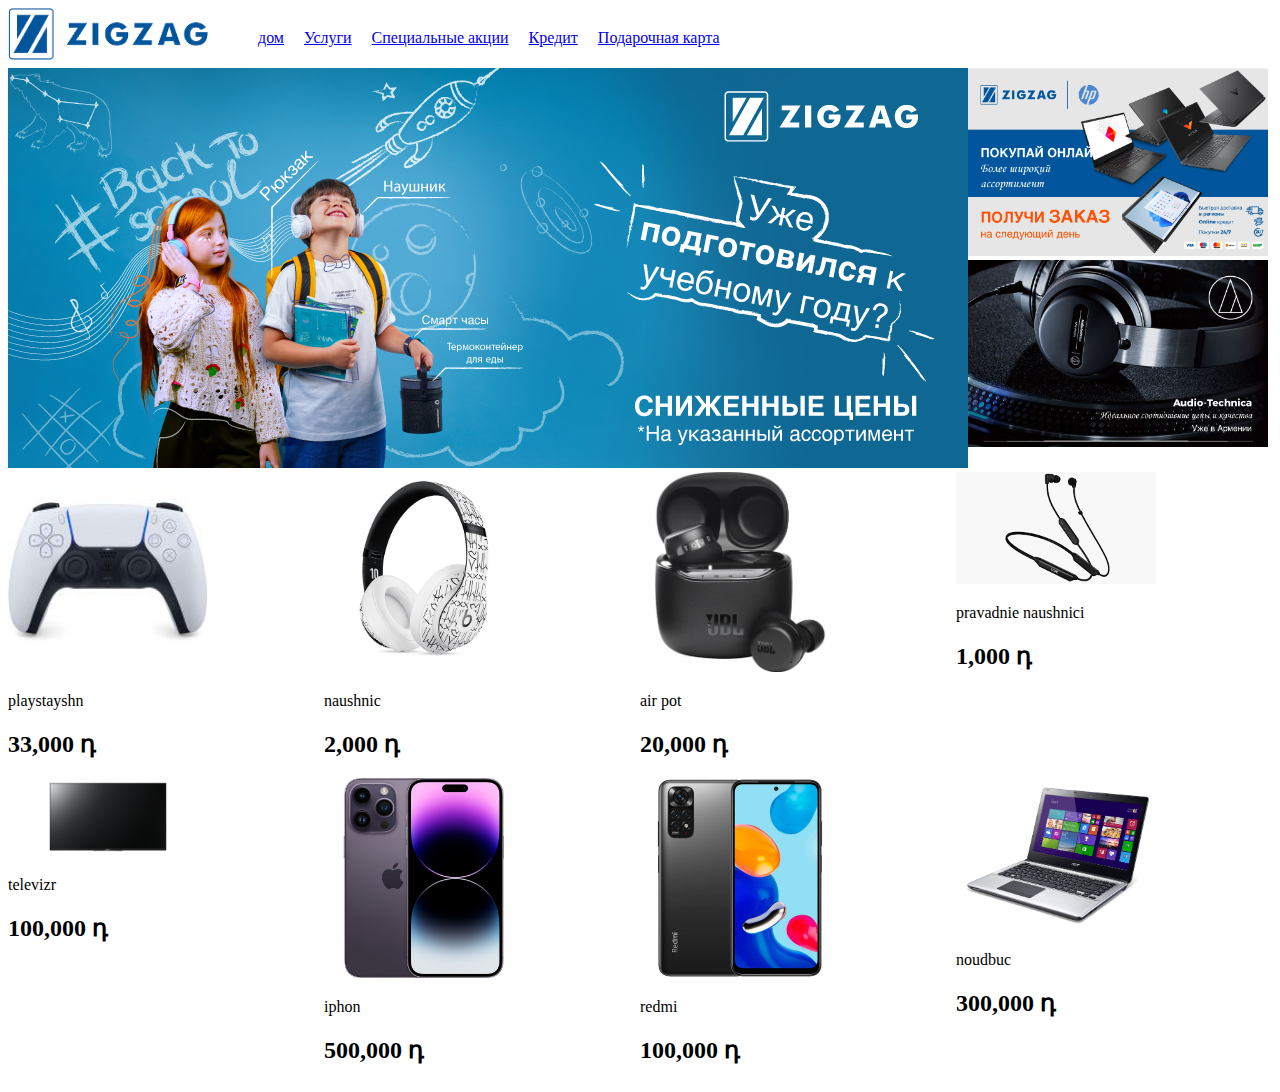
<file: index.html>
<!DOCTYPE html>
<html lang="en">
<head>
    <meta charset="UTF-8">
    <meta name="viewport" content="width=device-width, initial-scale=1.0">
    <link type="text/css" rel="stylesheet" href="libs/css/style.css">
    <title>дом</title>
</head>
<body>
    <div class="container">
        <div class="row">
            <header class="header">
                <div class="header_logo">
                    <div class="header_logo_img">
                        <img src="libs/img/img-logo.png" alt="">
                    </div>
                </div>
                <div class="header_menu">
                    <ul class="header_menu_list">
                        <li class="header_menu_list_item">
                            <a href="index.html">дом</a>
                        </li>
                        <li class="header_menu_list_item">
                            <a href="uslugi.html">Услуги</a>
                        </li>
                        <li class="header_menu_list_item">
                            <a href="speyialnie_aktii.html">Специальные акции</a>
                        </li>
                        <li class="header_menu_list_item">
                            <a href="kredit.html">Кредит</a>
                        </li>
                        <li class="header_menu_list_item">
                            <a href="podaratnaya_karta.html">Подарочная карта</a>
                        </li>
                    </ul>
                </div>
            </header>
            <main class="main">
                <div class="main_head">

                   <div class="main_head_left">
                    <img src="libs/img/img-site.png" alt="">
                   </div>
                   <div class="main_head_right">
                       <div class="main_head_right_img">
                        <img src="libs/img/img.1.png" alt="">
                       </div>
                       <div class="main_head_right_img">
                        <img src="libs/img/img.2.jpg" alt="">
                       </div>
                   </div>

                </div>
                <div class="main_body">
                    <div class="main_body_item">
                        <div class="main_body_item_image">
                            <img src="libs/img/img-tavar.1.jpg" alt="">
                        </div>
                        <div class="main_body_item_title">
                            <p>
                            playstayshn
                        </p>
                        <h2>
                            33,000 դ
                        </h2>
                        </div>
                    </div>
                     <div class="main_body_item">
                        <div class="main_body_item_image">
                            <img src="libs/img/img-tavar.2.png" alt="">
                        </div>
                        <div class="main_body_item_title">
                            <p>
                            naushnic
                        </p>
                        <h2>
                            2,000 դ
                        </h2>
                        </div>
                    </div>
                    <div class="main_body_item">
                        <div class="main_body_item_image">
                            <img src="libs/img/img-tavar.3.png" alt="">
                        </div>
                        <div class="main_body_item_title">
                            <p>
                            air pot
                        </p>
                        <h2>
                            20,000 դ
                        </h2>
                        </div>
                    </div>
                    <div class="main_body_item">
                        <div class="main_body_item_image">
                            <img src="libs/img/img-tavar.4.png" alt="">
                        </div>
                        <div class="main_body_item_title">
                            <p>
                            pravadnie naushnici
                        </p>
                        <h2>
                            1,000 դ
                        </h2>
                        </div>
                    </div>
                    <div class="main_body_item">
                        <div class="main_body_item_image">
                            <img src="libs/img/img-tavar.5.png" alt="">
                        </div>
                        <div class="main_body_item_title">
                            <p>
                            televizr
                        </p>
                        <h2>
                            100,000 դ
                        </h2>
                        </div>
                    </div>
                    <div class="main_body_item">
                        <div class="main_body_item_image">
                            <img src="libs/img/img-tavar.6.jpg" alt="">
                        </div>
                        <div class="main_body_item_title">
                            <p>
                            iphon
                        </p>
                        <h2>
                            500,000 դ
                        </h2>
                        </div>
                    </div>
                    <div class="main_body_item">
                        <div class="main_body_item_image">
                            <img src="libs/img/img-tavar.7.jpg" alt="">
                        </div>
                        <div class="main_body_item_title">
                            <p>
                            redmi
                        </p>
                        <h2>
                            100,000 դ
                        </h2>
                        </div>
                    </div>
                    <div class="main_body_item">
                        <div class="main_body_item_image">
                            <img src="libs/img/img-tavar.8.png" alt="">
                        </div>
                        <div class="main_body_item_title">
                            <p>
                            noudbuc
                        </p>
                        <h2>
                            300,000 դ
                        </h2>
                        </div>
                    </div>
                </div>
            </main>
        </div>
    </div>
</body>
</file>
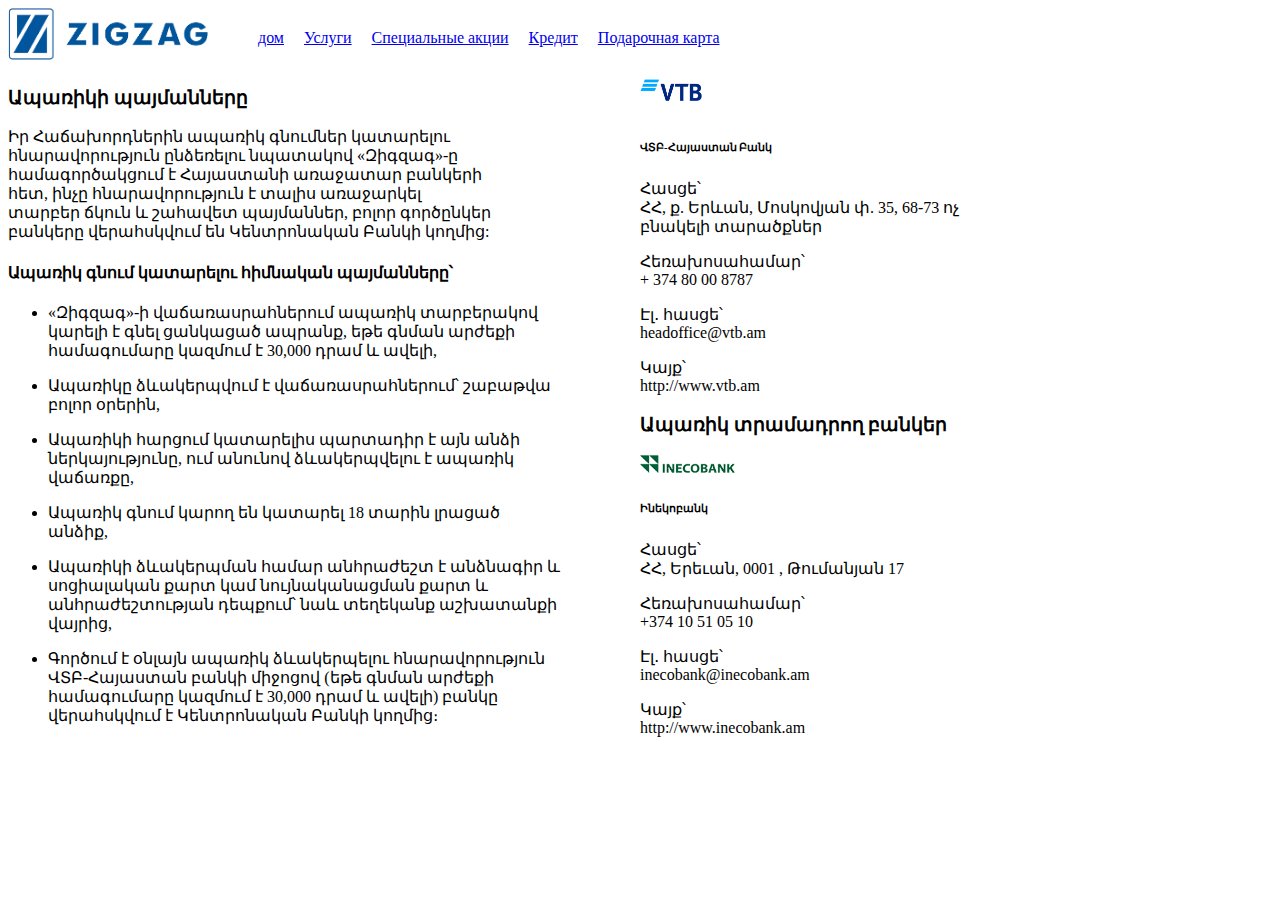
<file: kredit.html>
<!DOCTYPE html>
<html lang="en">
<head>
    <meta charset="UTF-8">
    <meta name="viewport" content="width=device-width, initial-scale=1.0">
    <link type="text/css" rel="stylesheet" href="libs/css/style.css">
    <title>podaratnaya_karta</title>
</head>
<body>
    <header class="header">
        <div class="header_logo">
            <div class="header_logo_img">
                <img src="libs/img/img-logo.png" alt="">
            </div>
        </div>
        <div class="header_menu">
            <ul class="header_menu_list">
                <li class="header_menu_list_item">
                    <a href="index.html">дом</a>
                </li>
                <li class="header_menu_list_item">
                    <a href="uslugi.html">Услуги</a>
                </li>
                <li class="header_menu_list_item">
                    <a href="speyialnie_aktii.html">Специальные акции</a>
                </li>
                <li class="header_menu_list_item">
                    <a href="kredit.html">Кредит</a>
                </li>
                <li class="header_menu_list_item">
                    <a href="podaratnaya_karta.html">Подарочная карта</a>
                </li>
            </ul>
        </div>
    </header>
    <main class="main">
        <div class="main_item">
            <div class="main_item_block">
                <div class="main_item_block_title">
                    <h3>
                        Ապառիկի պայմանները
                    </h3>
                </div>
                <div class="main_item_block_text">
                    <p>
                        Իր Հաճախորդներին ապառիկ գնումներ կատարելու
                        <br>
                         հնարավորություն ընձեռելու նպատակով «Զիգզագ»-ը
                         <br>
                          համագործակցում է Հայաստանի առաջատար բանկերի
                          <br>
                           հետ, ինչը հնարավորություն է տալիս առաջարկել
                           <br>
                            տարբեր ճկուն և շահավետ պայմաններ, բոլոր գործընկեր
                            <br>
                             բանկերը վերահսկվում են Կենտրոնական Բանկի կողմից:
                    </p>
                </div>
                <div class="main_item_block_title">
                    <h4>
                        Ապառիկ գնում կատարելու հիմնական պայմանները՝ 
                    </h4>
                </div>
                <div class="main_item_block_text">
                    <p>
                        <ul><li><a>«Զիգզագ»-ի վաճառասրահներում ապառիկ տարբերակով
                            <br>
                             կարելի է գնել ցանկացած ապրանք, եթե գնման արժեքի
                             <br>
                              համագումարը կազմում է 30,000 դրամ և ավելի,</a></li></ul>
 <ul><li><a>Ապառիկը ձևակերպվում է վաճառասրահներում՝ շաբաթվա
    <br>
     բոլոր օրերին,</a></li></ul>
<ul><li> <a>Ապառիկի հարցում կատարելիս պարտադիր է այն անձի
    <br>
     ներկայությունը, ում անունով ձևակերպվելու է ապառիկ
     <br>
      վաճառքը,</a></li></ul>
<ul>
    <li><a>Ապառիկ գնում կարող են կատարել 18 տարին լրացած 
        <br>
        անձիք,</a></li>
</ul>
<ul>
    <li><a>
        Ապառիկի ձևակերպման համար անհրաժեշտ է անձնագիր և
<br>
 սոցիալական քարտ կամ նույնականացման քարտ և
 <br>
  անհրաժեշտության դեպքում՝ նաև տեղեկանք աշխատանքի
  <br>
   վայրից,
    </a></li>
</ul>
<ul>
    <li><a>Գործում է օնլայն ապառիկ ձևակերպելու հնարավորություն
        <br>
         ՎՏԲ-Հայաստան բանկի միջոցով (եթե գնման արժեքի
         <br>
          համագումարը կազմում է 30,000 դրամ և ավելի) բանկը
          <br>
           վերահսկվում է Կենտրոնական Բանկի կողմից։</a></li>
</ul>
                    </p>
                </div>
            </div>
            <div class="main_item_block">
                <div class="main_item_block_box">
                    <div class="main_item_block_imge">
                        <img src="libs/img/img.site.2.png" alt="">
                    </div>
                    <div class="main_item_block_title">
                        <h6>
                            ՎՏԲ-Հայաստան Բանկ
                        </h6>
                    </div>
                    <div class="main_item_block_text">
                        <p>
                            Հասցե՝
                            <br>
ՀՀ, ք. Երևան, Մոսկովյան փ. 35, 68-73 ոչ
<br>
բնակելի տարածքներ
                            

                        </p>
                    </div>
                    <div class="main_item_block_text">
                        <p>
                            Հեռախոսահամար՝
                            <br>
                            + 374 80 00 8787
                            

                        </p>
                    </div>
                    <div class="main_item_block_text">
                        <p>
                            Էլ․ հասցե՝
                            <br>
                            headoffice@vtb.am
                            

                            

                        </p>
                    </div>
                    <div class="main_item_block_text">
                        <p>
                            Կայք՝
                            <br>
                            http://www.vtb.am
                            

                            

                            

                        </p>
                    </div>
                    <div class="main_item_block_title">
                        <h3>
                            Ապառիկ տրամադրող բանկեր
                        </h3>
                    </div>
                </div>
                <div class="main_item_block_box">
                    <div class="main_itme_block_imge">
                        <img src="libs/img/img.site.1.png" alt="">
                    </div>
                    <div class="main_item_block_title">
                        <h6>
                            Ինեկոբանկ
                        </h6>
                    </div>
                    <div class="main_item_block_text">
                        <p>
                            Հասցե՝
                            <br>
ՀՀ, Երեւան, 0001 , Թումանյան 17
                        </p>
                    </div>
                    <div class="main_item_block_text">
                        <p>
                            Հեռախոսահամար՝
                            <br>
+374 10 51 05 10
                            

                        </p>
                    </div>
                    <div class="main_item_block_text">
                        <p>
                            Էլ․ հասցե՝
                            <br>
inecobank@inecobank.am
                            

                            

                        </p>
                    </div>
                    <div class="main_item_block_text">
                        <p>
                            Կայք՝
                            <br>
http://www.inecobank.am
                            

                            

                            

                        </p>
                    </div>
                </div>
                    
                   
                
            </div>
            
        </div>
    </main>
</body>
</html>
</file>
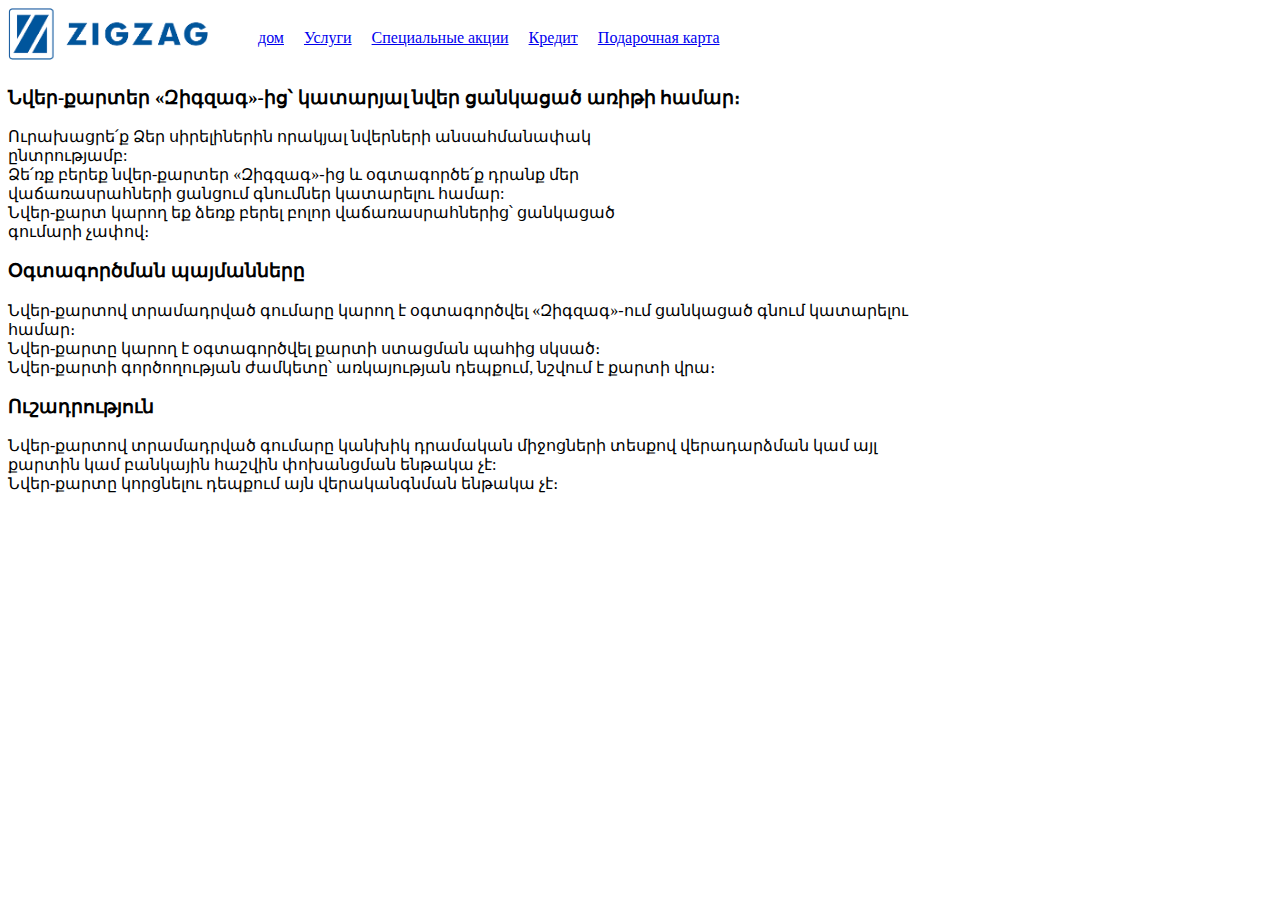
<file: podaratnaya_karta.html>
<!DOCTYPE html>
<html lang="en">
<head>
    <meta charset="UTF-8">
    <meta name="viewport" content="width=device-width, initial-scale=1.0">
    <link type="text/css" rel="stylesheet" href="libs/css/style.css">
    <title>podaratnaya_karta</title>
</head>
<body>
    <div class="container">
        <div class="row">
            <!-- this is header -->
            <header class="header">
                <div class="header_logo">
                    <div class="header_logo_img">
                        <img src="libs/img/img-logo.png" alt="">
                    </div>
                </div>
                <div class="header_menu">
                    <ul class="header_menu_list">
                        <li class="header_menu_list_item">
                            <a href="index.html">дом</a>
                        </li>
                        <li class="header_menu_list_item">
                            <a href="uslugi.html">Услуги</a>
                        </li>
                        <li class="header_menu_list_item">
                            <a href="speyialnie_aktii.html">Специальные акции</a>
                        </li>
                        <li class="header_menu_list_item">
                            <a href="kredit.html">Кредит</a>
                        </li>
                        <li class="header_menu_list_item">
                            <a href="podaratnaya_karta.html">Подарочная карта</a>
                        </li>
                    </ul>

                </div>
            </header>
            <!-- this is main -->
            <main>
                <div class="main_libs">
                 <div class="main_libs_title">
                    <h3>
                        Նվեր-քարտեր «Զիգզագ»-ից՝ կատարյալ նվեր ցանկացած առիթի համար։
                    </h3>
                 </div>
                    <div class="main_libs_text">
                        <p>
                            Ուրախացրե՛ք Ձեր սիրելիներին որակյալ նվերների անսահմանափակ 
                            <br>
                                                 ընտրությամբ:
                                                 <br>
                            Ձե՛ռք բերեք նվեր-քարտեր «Զիգզագ»-ից և օգտագործե՛ք դրանք մեր
                            <br>
                                 վաճառասրահների ցանցում գնումներ կատարելու համար:
                                 <br>
                            Նվեր-քարտ կարող եք ձեռք բերել բոլոր վաճառասրահներից՝ ցանկացած
                            <br>
                                                գումարի չափով։
                        </p>
                    </div>
                </div>
                <div class="main_libs">
                    <div class="main_libs_title">
                        <h3>
                            Օգտագործման պայմանները

                        </h3>
                     </div>
                        <div class="main_libs_text">
                            <p>
                                Նվեր-քարտով տրամադրված գումարը կարող է օգտագործվել «Զիգզագ»-ում ցանկացած գնում կատարելու
                                <br>
                                 համար։
                                 <br>
Նվեր-քարտը կարող է օգտագործվել քարտի ստացման պահից սկսած։
<br>
Նվեր-քարտի գործողության ժամկետը՝ առկայության դեպքում, նշվում է քարտի վրա։
<br>
                            </p>
                        </div>
                </div>
                <div class="main_libs">
                    <div class="main_libs_title">
                        <h3>
                            Ուշադրություն
                        </h3>
                     </div>
                        <div class="main_libs_text">
                            <p>
                                Նվեր-քարտով տրամադրված գումարը կանխիկ դրամական միջոցների տեսքով վերադարձման կամ այլ
                                <br>
                                 քարտին կամ բանկային հաշվին փոխանցման ենթակա չէ:
                                 <br>
                                Նվեր-քարտը կորցնելու դեպքում այն վերականգնման ենթակա չէ։
                            </p>
                        </div>
                </div>
            </main>
</file>
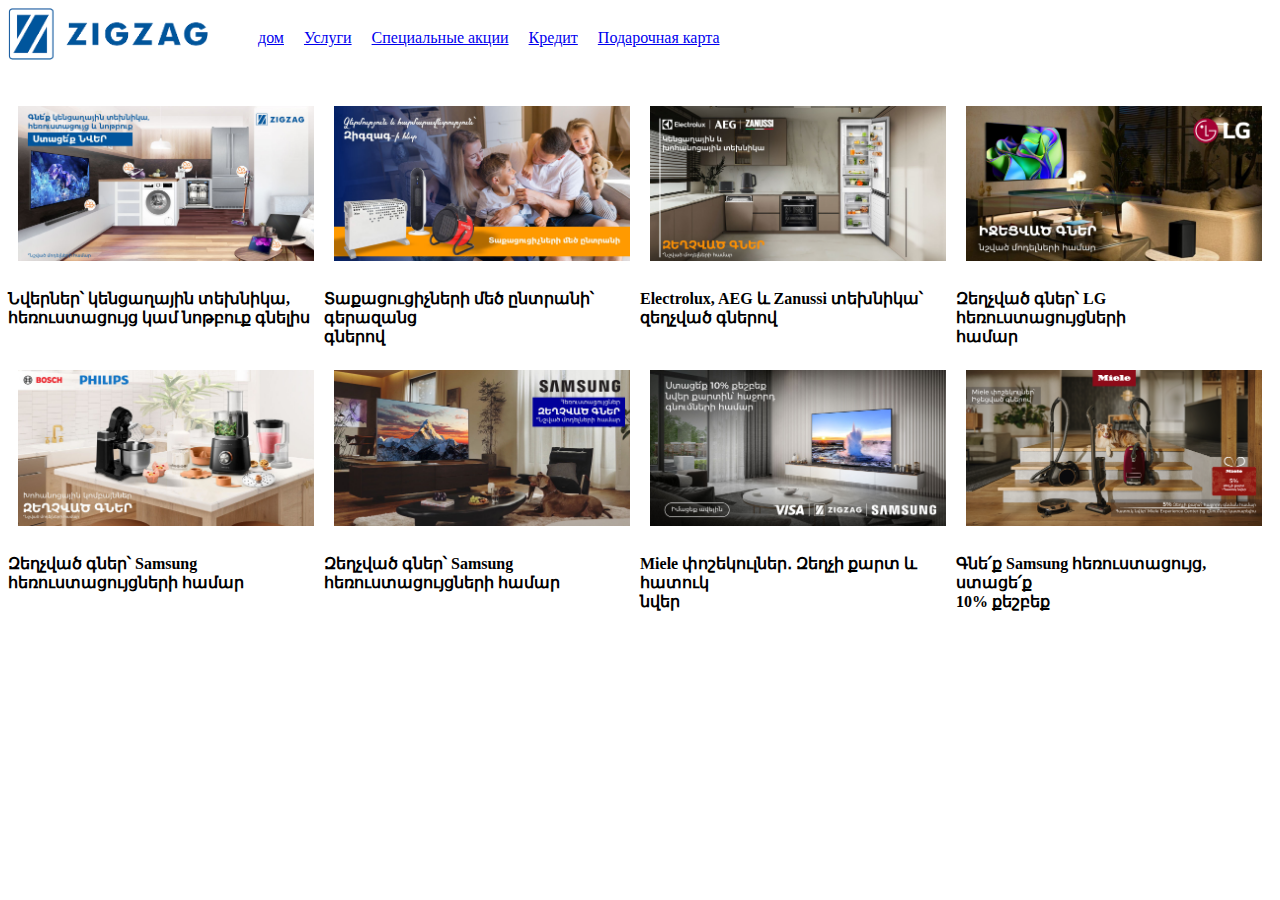
<file: speyialnie_aktii.html>
<!DOCTYPE html>
<html lang="en">
<head>
    <meta charset="UTF-8">
    <meta name="viewport" content="width=device-width, initial-scale=1.0">
    <link type="text/css" rel="stylesheet" href="libs/css/style.css">
    <title>speyialine aktii</title>
</head>
<body>
    <header class="header">
        <div class="header_logo">
            <div class="header_logo_img">
                <img src="libs/img/img-logo.png" alt="">
            </div>
        </div>
        <div class="header_menu">
            <ul class="header_menu_list">
                <li class="header_menu_list_item">
                    <a href="index.html">дом</a>
                </li>
                <li class="header_menu_list_item">
                    <a href="uslugi.html">Услуги</a>
                </li>
                <li class="header_menu_list_item">
                    <a href="speyialnie_aktii.html">Специальные акции</a>
                </li>
                <li class="header_menu_list_item">
                    <a href="kredit.html">Кредит</a>
                </li>
                <li class="header_menu_list_item">
                    <a href="podaratnaya_karta.html">Подарочная карта</a>
                </li>
            </ul>
        </div>
    </header>
    <main class="main">
        <div class="main_itme">
            <div class="main_item_list">
                <div class="main_itme_list_imge">
                    <img src="libs/img/img.actia.1.jpg" alt="">
                </div>
                <div class="main_itme_list_title">
                    <p>
                        Նվերներ՝ կենցաղային տեխնիկա,
                        <br>
                         հեռուստացույց կամ նոթբուք գնելիս
                    </p>
                </div>
            </div>
            <div class="main_item_list">
                <div class="main_itme_list_imge">
                    <img src="libs/img/img.actia.2.jpg" alt="">
                </div>
                <div class="main_itme_list_title">
                    <p>
                        Տաքացուցիչների մեծ ընտրանի՝ գերազանց
                        <br>
                        գներով
                    </p>
                </div>
            </div>
            <div class="main_item_list">
                <div class="main_itme_list_imge">
                    <img src="libs/img/img.actia.3.jpg" alt="">
                </div>
                <div class="main_itme_list_title">
                    <p>
    
                        Electrolux, AEG և Zanussi տեխնիկա՝
                        <br>
                         զեղչված գներով
                        
                    </p>
                </div>
            </div>
            <div class="main_item_list">
                <div class="main_itme_list_imge">
                    <img src="libs/img/img.actia.4.jpg" alt="">
                </div>
                <div class="main_itme_list_title">
                    <p>
    
    Զեղչված գներ՝ LG հեռուստացույցների
                        <br>
                        համար
                        
                        
                    </p>
                </div>
            </div>
            <div class="main_item_list">
                <div class="main_itme_list_imge">
                    <img src="libs/img/img.actia.5.jpg" alt="">
                </div>
                <div class="main_itme_list_title">
                    <p>
                        Զեղչված գներ՝ Samsung
                        <br>
                        հեռուստացույցների համար
                       
                        
                        
                    </p>
                </div>
            </div>
            <div class="main_item_list">
                <div class="main_itme_list_imge">
                    <img src="libs/img/img.actia.6.jpg" alt="">
                </div>
                <div class="main_itme_list_title">
                    <p>
                        Զեղչված գներ՝ Samsung
                        <br>
                        հեռուստացույցների համար
                       
                        
                        
                    </p>
                </div>
            </div>
            <div class="main_item_list">
                <div class="main_itme_list_imge">
                    <img src="libs/img/img.actia.7.jpg" alt="">
                </div>
                <div class="main_itme_list_title">
                    <p>
                        
    Miele փոշեկուլներ․ Զեղչի քարտ և հատուկ
                        <br>
                        նվեր
                       
                        
                        
                    </p>
                </div>
            </div>
            <div class="main_item_list">
                <div class="main_itme_list_imge">
                    <img src="libs/img/img.actia.8.png" alt="">
                </div>
                <div class="main_itme_list_title">
                    <p>
                        
                        Գնե՛ք Samsung հեռուստացույց, ստացե՛ք 
                        <br>
                        10% քեշբեք
                       
                        
                        
                    </p>
                </div>
            </div>

            
            
            
            
        </div>
    </main>
</body>
</html>
</file>
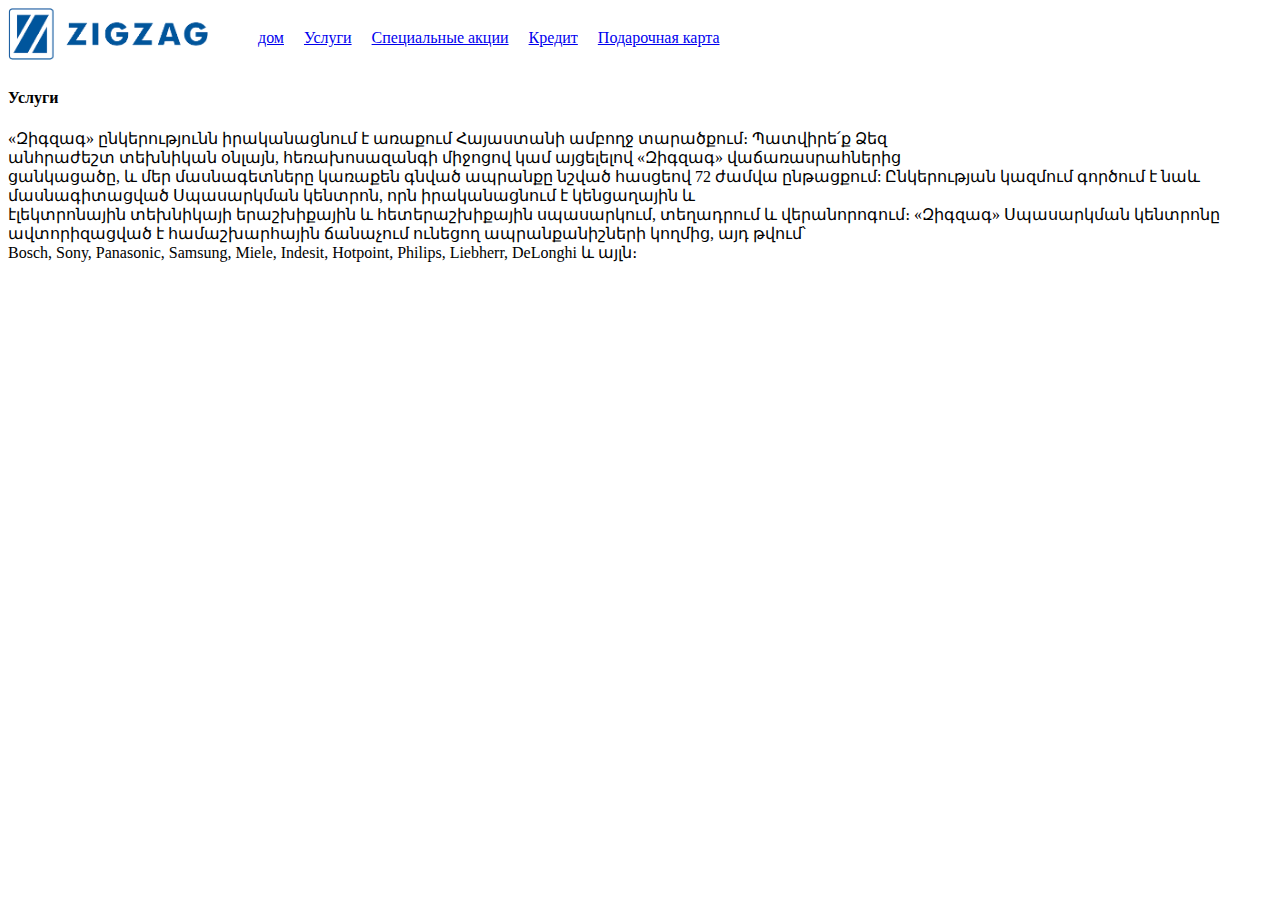
<file: uslugi.html>
<!DOCTYPE html>
<html lang="en">
<head>
    <meta charset="UTF-8">
    <meta name="viewport" content="width=device-width, initial-scale=1.0">
    <link type="text/css" rel="stylesheet" href="libs/css/style.css">
    <title>uslugi</title>
</head>
<body>
    <div class="container">
        <div class="row">
            <!-- this is header -->
            <header class="header">
                <div class="header_logo">
                    <div class="header_logo_img">
                        <img src="libs/img/img-logo.png" alt="">
                    </div>
                </div>
                <div class="header_menu">
                    <ul class="header_menu_list">
                        <li class="header_menu_list_item">
                            <a href="index.html">дом</a>
                        </li>
                        <li class="header_menu_list_item">
                            <a href="uslugi.html">Услуги</a>
                        </li>
                        <li class="header_menu_list_item">
                            <a href="speyialnie_aktii.html">Специальные акции</a>
                        </li>
                        <li class="header_menu_list_item">
                            <a href="kredit.html">Кредит</a>
                        </li>
                        <li class="header_menu_list_item">
                            <a href="podaratnaya_karta.html">Подарочная карта</a>
                        </li>
                    </ul>

                </div>
            </header>
        <!-- this is main -->
        <main class="main">
            <div class="title">
                <h4>
                    Услуги
                </h4>
            </div>
            <div class="text">
                <p>
                    «Զիգզագ» ընկերությունն իրականացնում է առաքում Հայաստանի ամբողջ տարածքում։ Պատվիրե՛ք Ձեզ
                    <br>
                     անհրաժեշտ տեխնիկան օնլայն, հեռախոսազանգի միջոցով կամ այցելելով «Զիգզագ» վաճառասրահներից
                     <br>
                     ցանկացածը, և մեր մասնագետները կառաքեն գնված ապրանքը նշված հասցեով 72 ժամվա ընթացքում:

Ընկերության կազմում գործում է նաև մասնագիտացված Սպասարկման կենտրոն, որն իրականացնում է կենցաղային և
<br>
էլեկտրոնային տեխնիկայի երաշխիքային և հետերաշխիքային սպասարկում, տեղադրում և վերանորոգում։

«Զիգզագ» Սպասարկման կենտրոնը ավտորիզացված է համաշխարհային ճանաչում ունեցող ապրանքանիշների կողմից, այդ թվում՝
<br>
Bosch, Sony, Panasonic, Samsung, Miele,  Indesit, Hotpoint, Philips, Liebherr, DeLonghi և այլն։
                </p>
            </div>
        </main>            
        </div>
    </div>
</body>
</html>
</file>
<file: libs/css/style.css>
.header_logo_img img{
    width: 200px;
}
.header_menu_list{
    display: flex;
    flex-direction: row;
    list-style: none;
    justify-content:end;
}
.header_menu_list_item{
    padding: 5px 10px;
}
.header{
    display: flex;
}
.header_menu_list_item{
    text-decoration: none;
    justify-content: end;
}
.main_body_item_image img{ 
    width: 200px;
}
.main_head{
    display: flex;
}
.main_head_right_img img{
width: 300px;
}
.main_body{
    display: flex;
    flex-wrap: wrap;
}
.main_body_item{
    width: 25%;
}
.main_itme{
    display: flex;
    flex-wrap: wrap;
    margin-top: 30px;
}
.main_itme>div{
    width: 25%;
}
.main_itme_list_imge img{
    width: 100%;
    
}
.main_itme_list_imge{
    padding: 8px 10px;
}
.main_itme_list_title p{
    font-weight: bolder;
}
.main_itme_block_imge img{
    width: 15%;
}
.main_item{
    display: flex;
    flex-wrap: wrap;
}
.main_item_block{
    width: 50%;
}
.main_item_block_imge img{
    width: 10%;
}
.main_libs{
    justify-content: center;
}
</file>
